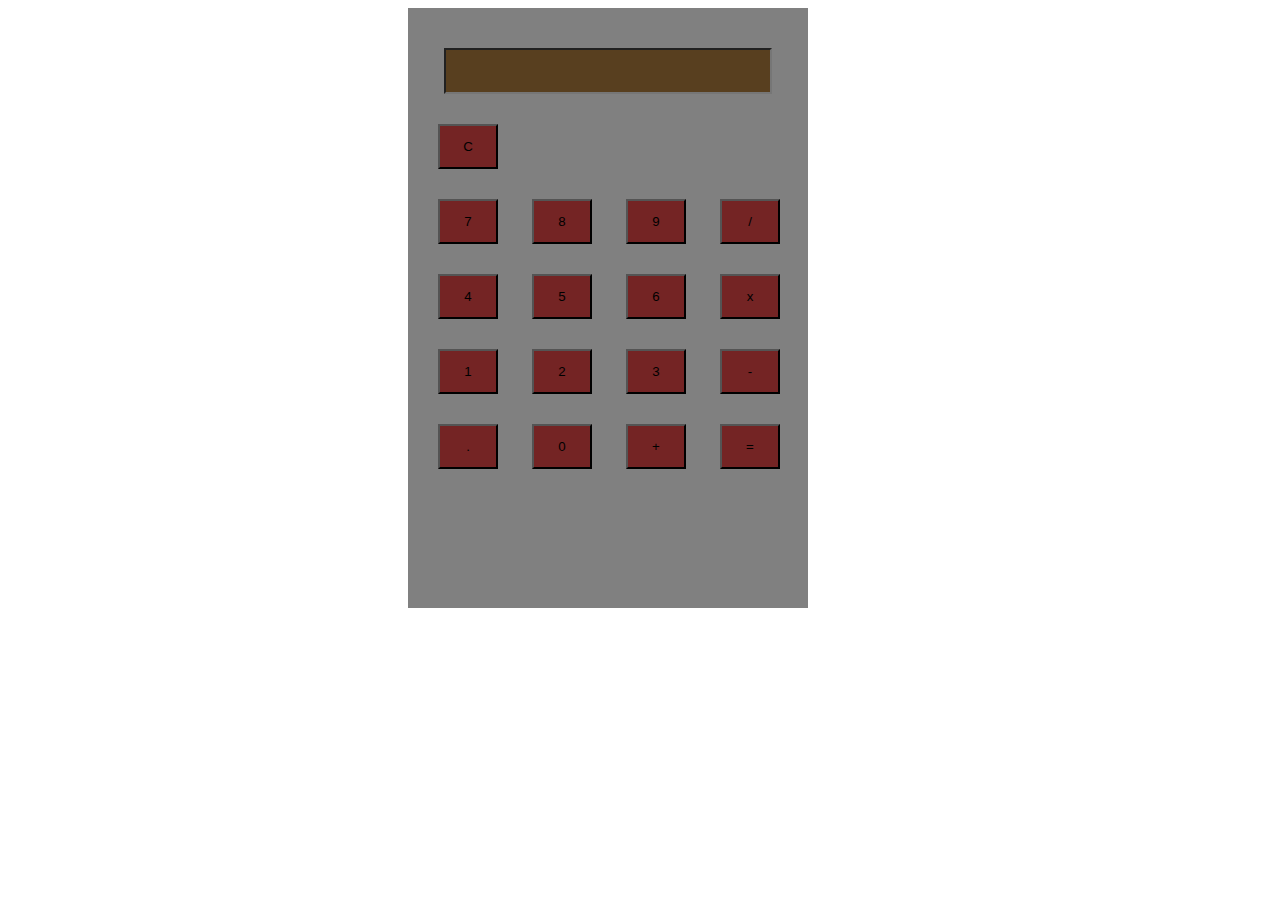
<file: Calculator/index.html>
<!DOCTYPE html>
<html lang="en">
<head>
    <meta charset="UTF-8">
    <meta http-equiv="X-UA-Compatible" content="IE=edge">
    <meta name="viewport" content="width=device-width, initial-scale=1.0">
    <title>Calculator</title>
    <link rel="stylesheet" href="style.css">
    <script src="script.js"></script>
</head>
<body>
    <div class="main-body">
        <div class="calc">
            <div class="output">
                <input type="text" id="screen">

            </div>
            <div>
                <button onclick="clearDisplay()" class="btn">C</button>
                <div class="row">
                    <button onclick="buttonclick(7)" class="btn">7</button>
                    <button onclick="buttonclick(8)" class="btn">8</button>
                    <button onclick="buttonclick(9)" class="btn">9</button>
                    <button onclick="buttonclick('/')" class="btn">/</button>

                </div>

                <div class="row">
                    <button onclick="buttonclick(4)" class="btn">4</button>
                    <button onclick="buttonclick(5)" class="btn">5</button>
                    <button onclick="buttonclick(6)" class="btn">6</button>
                    <button onclick="buttonclick('*')" class="btn">x</button>

                </div>

                <div class="row">
                    <button onclick="buttonclick(1)" class="btn">1</button>
                    <button onclick="buttonclick(2)" class="btn">2</button>
                    <button onclick="buttonclick(3)" class="btn">3</button>
                    <button onclick="buttonclick('-')" class="btn">-</button>

                </div>

                <div class="row">
                    <button onclick="buttonclick('.')" class="btn">.</button>
                    <button onclick="buttonclick(0)" class="btn">0</button>
                    <button onclick="buttonclick('+')" class="btn">+</button>
                    <button onclick="equalClick()" class="btn">=</button>

                </div>
            </div>
        </div>

    </div>
</body>
</html>
</file>
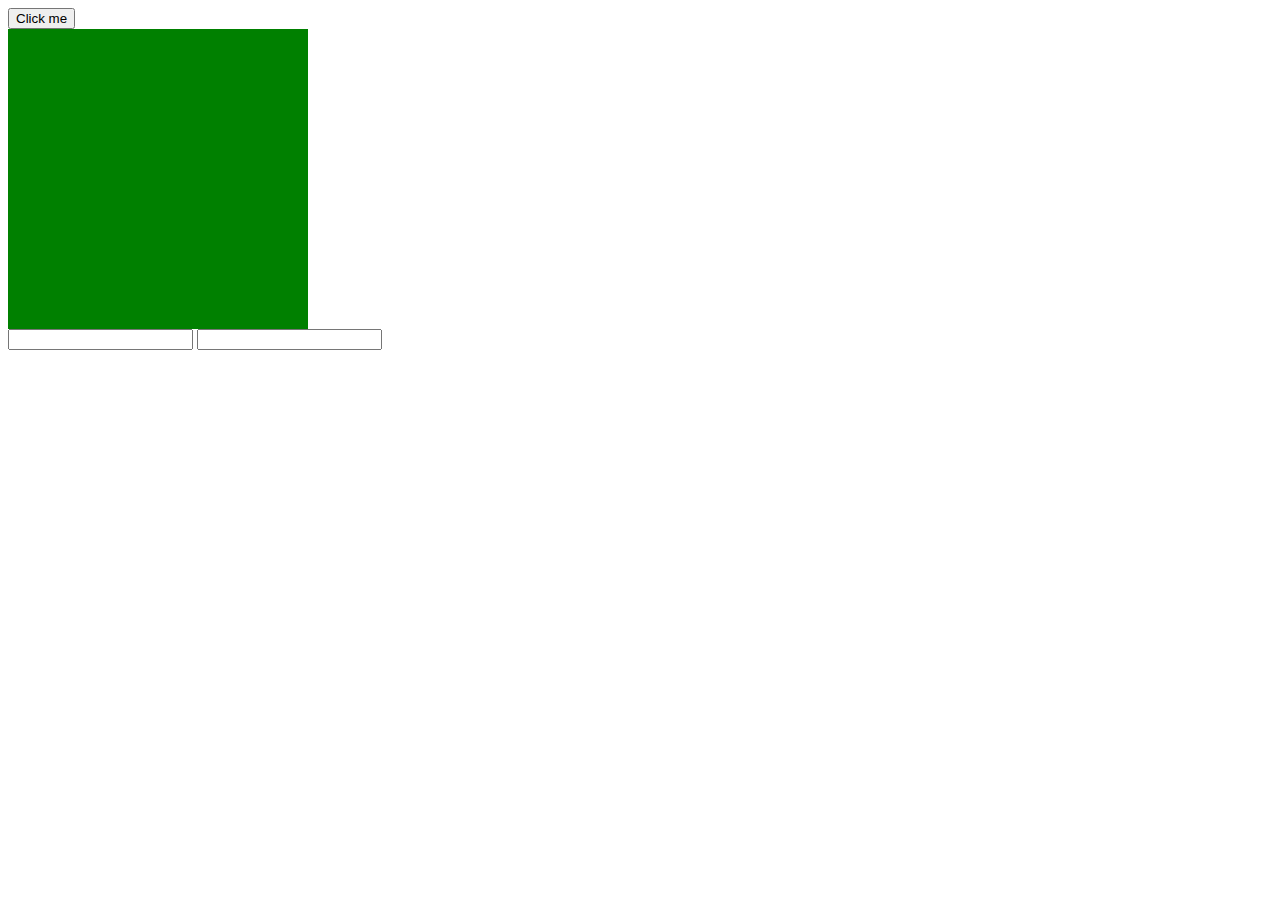
<file: Calculator/jquery/sample.html>
<!DOCTYPE html>
<html lang="en">
<head>
    <meta charset="UTF-8">
    <meta http-equiv="X-UA-Compatible" content="IE=edge">
    <meta name="viewport" content="width=device-width, initial-scale=1.0">
    <title>Document</title>
</head>
<body>
    <button id="btn">Click me</button>
    <div style="width:300px;height: 300px;background: green;" id="box">

    </div>
    <input type="text" id="inp">
    <label style="display: none;" id="error">Enter minimum 4 characters</label>
    <input type="text" id="">

    <script src="https://code.jquery.com/jquery-3.7.0.js" integrity="sha256-JlqSTELeR4TLqP0OG9dxM7yDPqX1ox/HfgiSLBj8+kM=" crossorigin="anonymous"></script>
    <script>
        $(document).ready(function(){
            $("#btn").click(function(){
                //alert("button clicked")
                $("#box").fadeToggle(1000)
            })
            $("#btn").mouseenter(function(){
                $(this).css({"background":"red"})
            })
            $("#inp").blur(function(){
                var text=$(this).val()
                if(text.length<4){
                    //alert("Enter minimum characters")
                    $("#error").show()
                }
                else{
                    $("#error").hide()
                     }
            })
        })
    </script>
</body>
</html>
</file>
<file: Calculator/style.css>
.calc{
    width: 400px;
    height:600px;
    background: gray;
    margin-left: 400px;
    margin-top: 0px;
}
#screen{
    width: 80%;
    margin-left: 36px;
    height: 40px;
    margin-top: 40px;
    pointer-events: none;
    background-color: rgb(88, 63, 31);
}
.btn{
    width: 60px;
    height: 45px;
    margin-left: 30px;
    margin-top: 30px;
    background: rgb(116, 36, 36);
}
</file>
